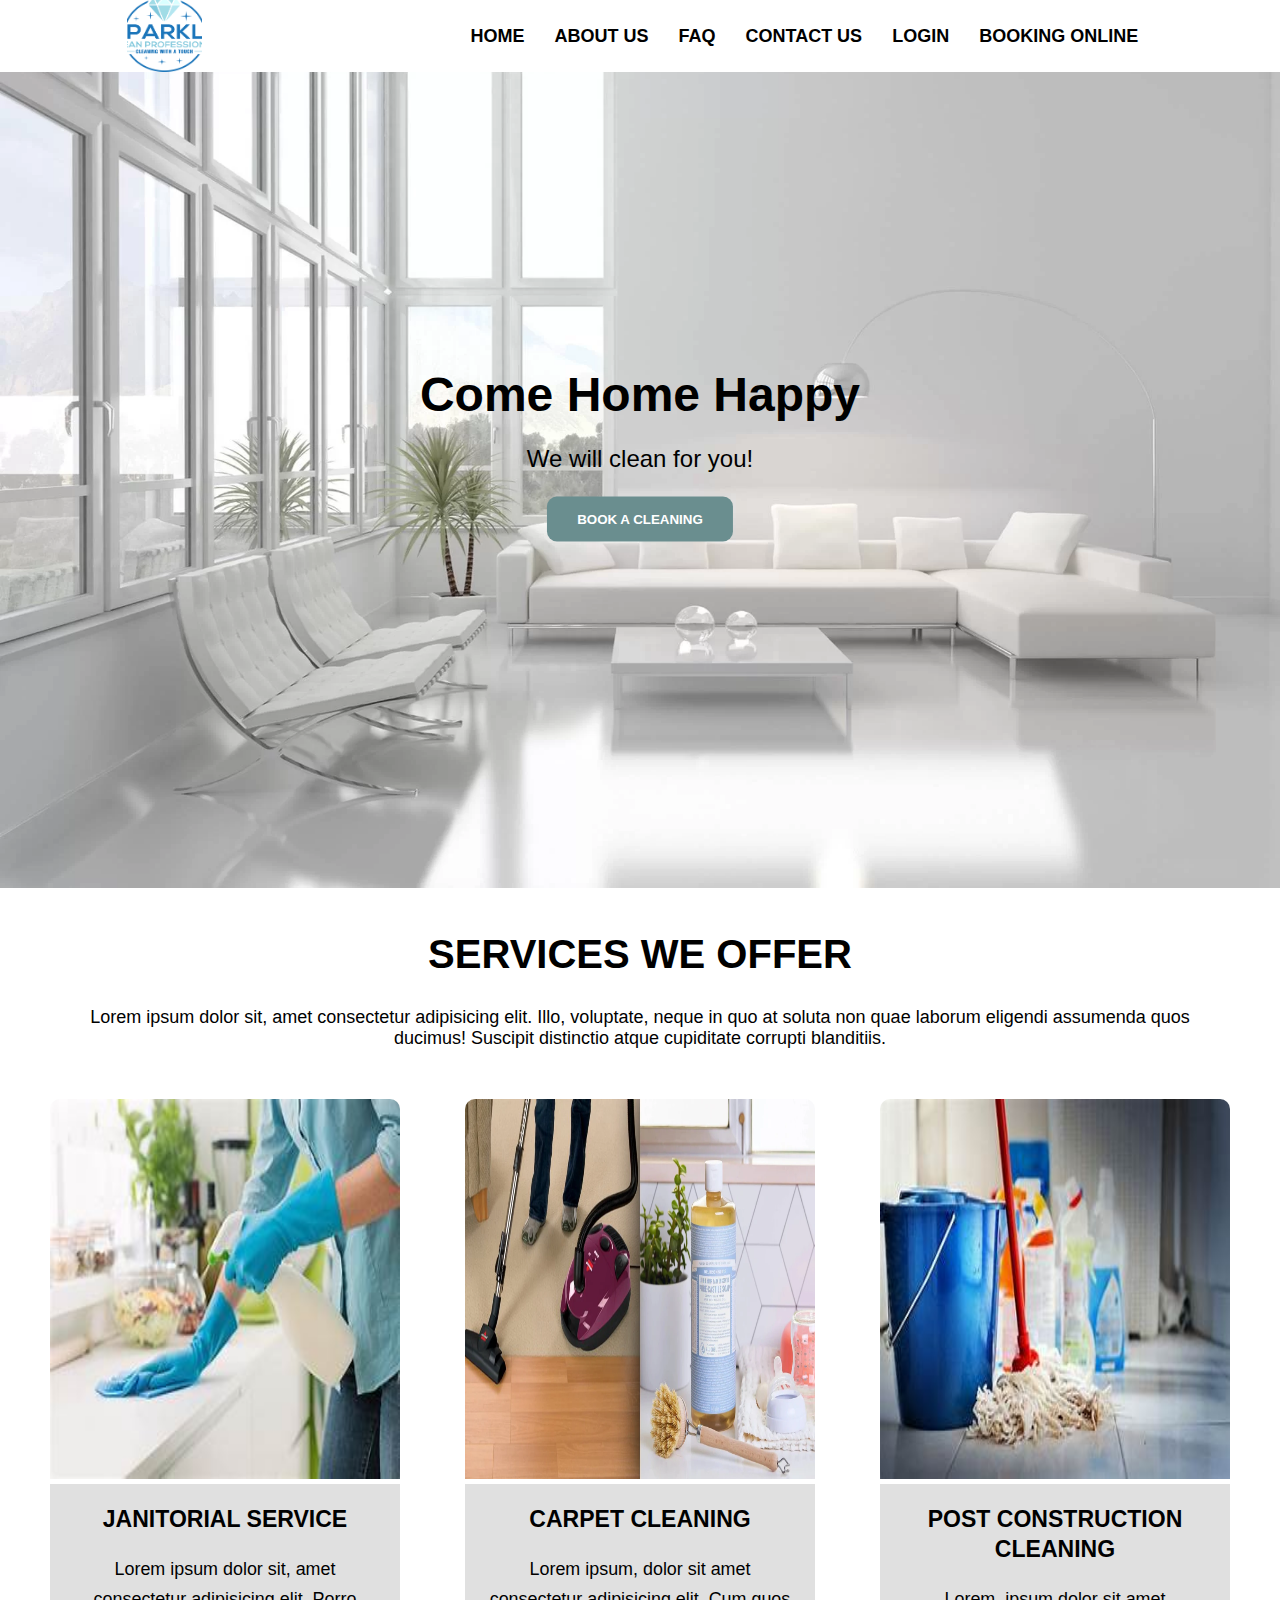
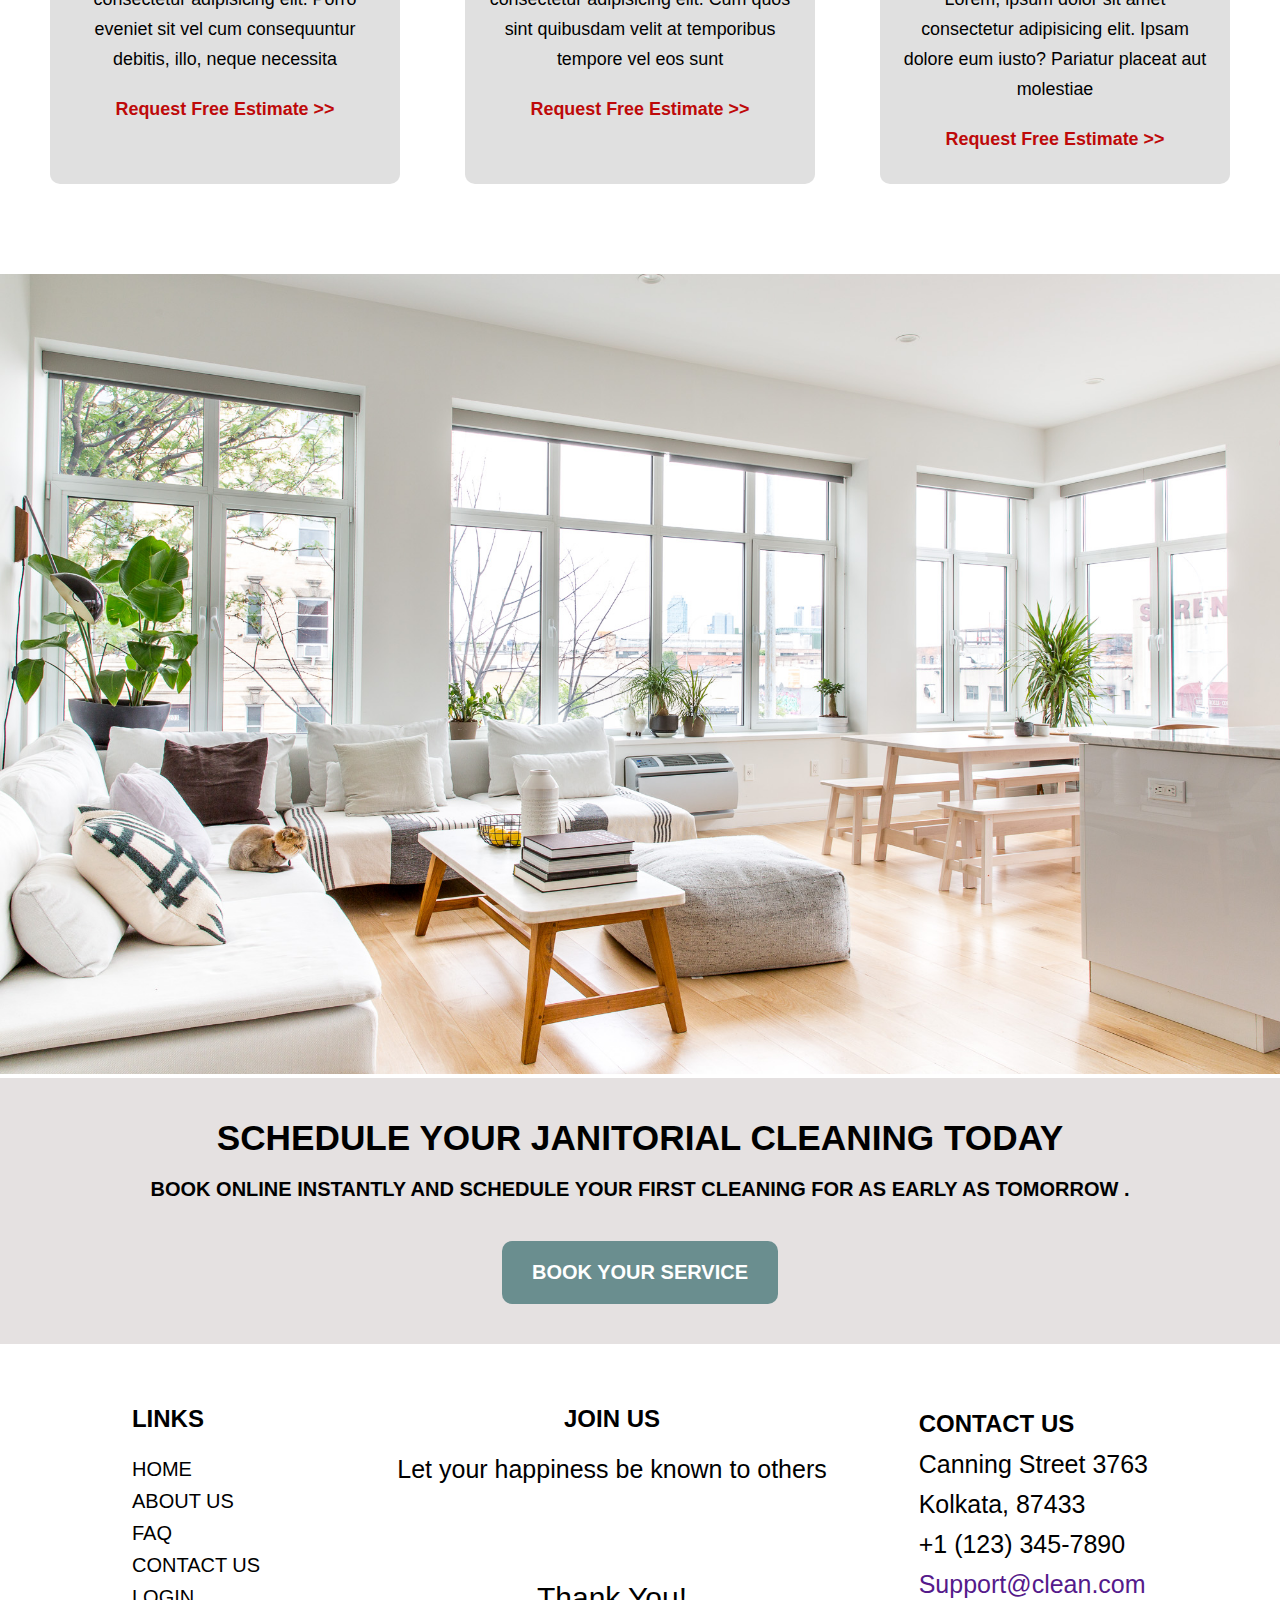
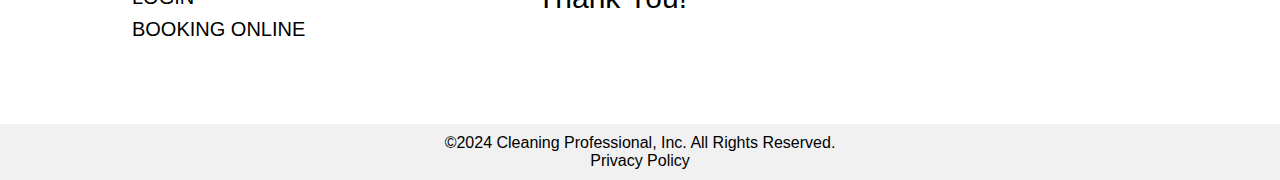
<file: index.html>
<!DOCTYPE html>
<html lang="en">
<head>
    <meta charset="UTF-8">
    <meta name="viewport" content="width=device-width, initial-scale=1.0">
    <title>Cleaning Website</title>
    <link rel="stylesheet" href="style.css">
    <link rel="stylesheet" href="https://cdnjs.cloudflare.com/ajax/libs/font-awesome/6.5.1/css/all.min.css" integrity="sha512-DTOQO9RWCH3ppGqcWaEA1BIZOC6xxalwEsw9c2QQeAIftl+Vegovlnee1c9QX4TctnWMn13TZye+giMm8e2LwA==" crossorigin="anonymous" referrerpolicy="no-referrer" />
</head>
<body>

    <header>
        <div class="logo">
            <img src="images/cleanhomeLogo.png" alt="" height="130px" width="130px">
        </div>

        <div class="nav-list">
            <ul>
                <li><a href="#">HOME</a></li>

                <li id="about-us"><a href=#>ABOUT US</a>
                <section class="about-us-list">
                    <ul>
                        <li><a href="/what'sIncluded.html">WHAT'S INCLUDED</a></li>
                        <li><a href="/wwaDifferent.html">WHY WE ARE DIFFERENT</a></li>
                        <li><a href="">JOIN THE TEAM</a></li>
                        <li><a href="">PRESS & MEDIA</a></li>
                    </ul>
                </section>
                </li>

                <li id="faq"><a href="/faq.html">FAQ</a></li>

                <li id="contact-us"><a href="/contactUs.html">CONTACT US</a></li>

                <li><a href="/login.html">LOGIN</a></li>
                <li><a href="#">BOOKING ONLINE</a></li>
            </ul>
        </div>

        <div class="menu-bar">
            <i class="fa-solid fa-bars"></i>
        </div>

    </header>


    <div class="container1">
        <img src="images/cleanHomeImg2.webp" alt="" height="888px" width="100%">

    </div>

    <div class="home-para">
        <h1 id="chh">Come Home Happy</h1>
        <p id="wwcfy">We will clean for you!</p>
        <button id="bac-btn">BOOK A CLEANING</button>
    </div>


   

    <div class="second-container">
        <div class="head-para">
        <h1 id="headswo">SERVICES WE OFFER</h1>
        <P id="secnd-para-cont">Lorem ipsum dolor sit, amet consectetur adipisicing elit. Illo, voluptate, neque in quo at soluta non quae laborum eligendi assumenda quos ducimus! Suscipit distinctio atque cupiditate corrupti blanditiis.</P>
        </div>

        <div class="images">
            <div class="box">
                <img src="images/cleaningimage1.jpeg" alt="">
               <div class="cleaningpara">
                <h1 id="cpheading">JANITORIAL SERVICE</h1>
                <P>Lorem ipsum dolor sit, amet consectetur adipisicing elit. Porro eveniet sit vel cum consequuntur debitis, illo, neque necessita</P>
                <p id="rfspara">Request Free Estimate >></p>
               </div>
            </div>

            <div class="box">
                <img src="images/cleaningimage2.webp" alt="">
                <div class="cleaningpara">
                    <h1 id="cpheading">CARPET CLEANING</h1>
                    <p>Lorem ipsum, dolor sit amet consectetur adipisicing elit. Cum quos sint quibusdam velit at temporibus tempore vel eos sunt</p>
                    <p id="rfspara">Request Free Estimate >></p>
                </div>
            </div>

            <div class="box">
                <img src="images/cleaningimage3.jpeg" alt="">
                <div class="cleaningpara">
                    <h1 id="cpheading">POST CONSTRUCTION CLEANING</h1>
                    <P>Lorem, ipsum dolor sit amet consectetur adipisicing elit. Ipsam dolore eum iusto? Pariatur placeat aut molestiae </P>
                    <p id="rfspara">Request Free Estimate >></p>
                </div>
            </div>

            
        </div>
    </div>



    <div class="third-container-img">
        <img src="images/CleanHomeImg.jpeg" alt="" height="800px" width="100%">
    </div>

    <div class="third-container">
        <h1 id="syjct">SCHEDULE YOUR JANITORIAL CLEANING TODAY</h1>
        <p id="boiasyf">BOOK ONLINE INSTANTLY AND SCHEDULE YOUR FIRST CLEANING FOR AS EARLY AS TOMORROW .</p>
        <button id="bys-btn">BOOK YOUR SERVICE</button>
    </div>



    <footer>
        <div class="first-col">
            <h2 id="head-link">LINKS</h2>
            <ul>
                <li><a href="#">HOME</a></li>
                <li id="about-us"><a href=#>ABOUT US</a>
                <li id="faq"><a href="http://127.0.0.1:5500/faq.html">FAQ</a></li>
                <li id="contact-us"><a href="#">CONTACT US</a></li>
                <li><a href="http://127.0.0.1:5500/login.html">LOGIN</a></li>
                <li><a href="#">BOOKING ONLINE</a></li>
            </ul>
        
        </div>

        <div class="sec-col">
            <h2 id="join-us">JOIN US</h2>
            <p id="lyhbkto">Let your happiness be known to others</p>
            <div class="icons">
                <i id="icon" class="fa-brands fa-facebook"></i>
                <i id="icon" class="fa-brands fa-square-instagram"></i>
                <i id="icon" class="fa-brands fa-google-plus"></i>
                <i id="icon" class="fa-brands fa-twitter"></i>
            </div>
            <p id="thank-you">Thank You!</p>
        </div>

        <div class="third-col">
            <h2 id="cont-us">CONTACT US</h2>
            <p id="cont-list">Canning Street 3763</p>
            <p id="cont-list">Kolkata, 87433</p>
            <p id="cont-list">+1 (123) 345-7890</p>
            <p id="cont-list"><a href="">Support@clean.com</a></p>
        </div>
        
    </footer>

    <div class="footer-privacy">
        <p>©2024 Cleaning Professional, Inc. All Rights Reserved.</p>
        <p>Privacy Policy</p>
     </div>
    

    <script src="script.js"></script>
</body>
</html>
</file>
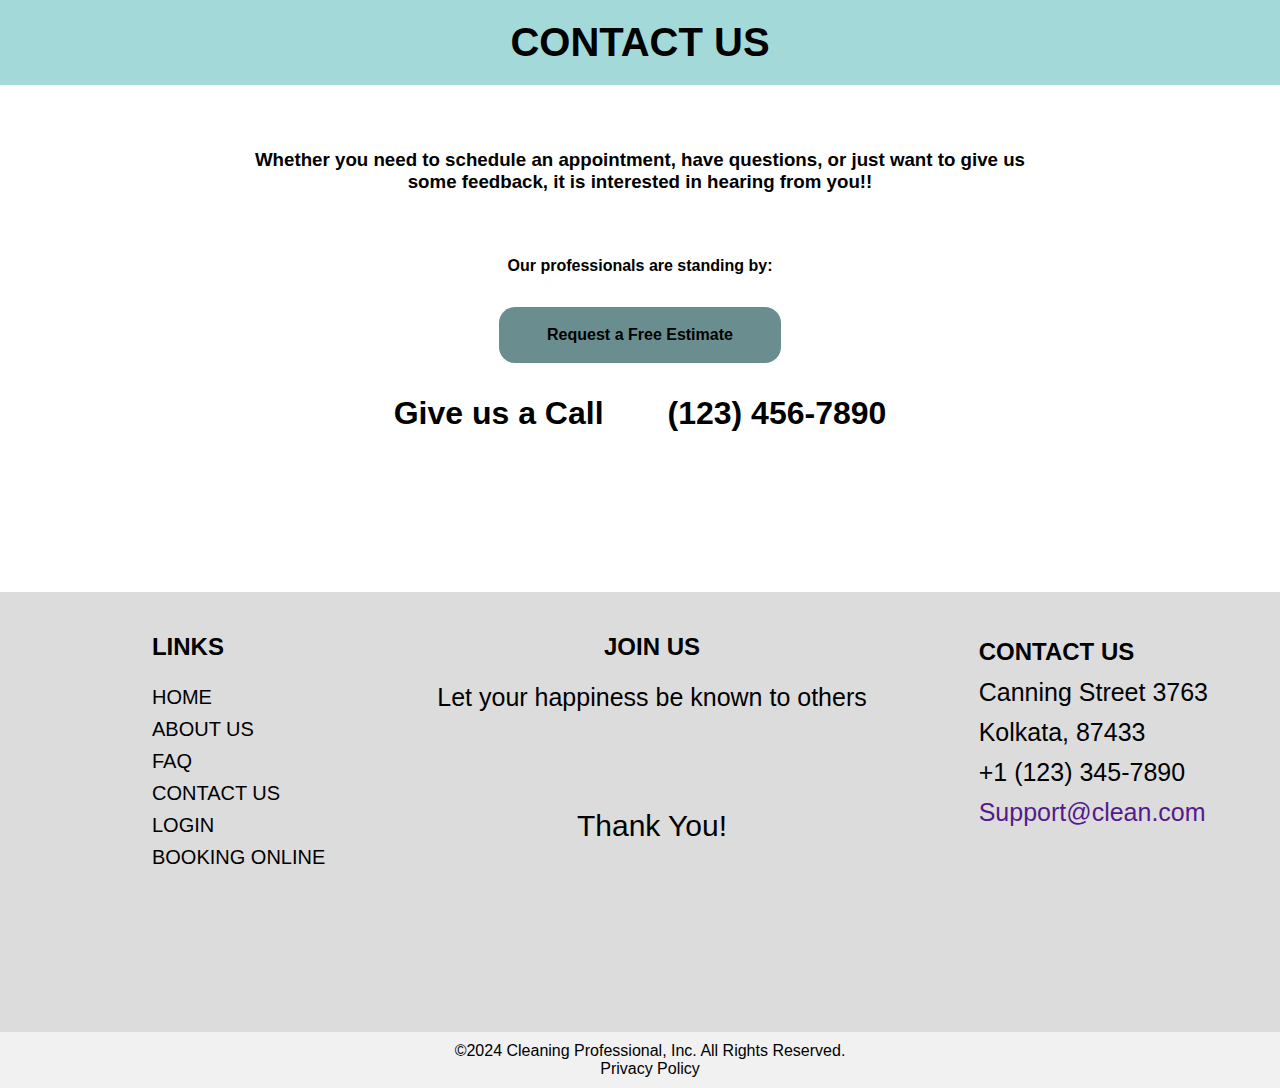
<file: contactUs.html>
<!DOCTYPE html>
<html lang="en">
<head>
    <meta charset="UTF-8">
    <meta name="viewport" content="width=device-width, initial-scale=1.0">
    <title>CONTACT US</title>
    <link rel="stylesheet" href="contactUs.css">
    <link rel="stylesheet" href="https://cdnjs.cloudflare.com/ajax/libs/font-awesome/6.5.1/css/all.min.css" integrity="sha512-DTOQO9RWCH3ppGqcWaEA1BIZOC6xxalwEsw9c2QQeAIftl+Vegovlnee1c9QX4TctnWMn13TZye+giMm8e2LwA==" crossorigin="anonymous" referrerpolicy="no-referrer" />
</head>
<body>
   <div class="head-para">
    <h1>CONTACT US</h1>
    <strong><h3>Whether you need to schedule an appointment, have questions, or just want to give us some feedback, it is interested in hearing from you!!</h3></strong>
    <i id="calendar" class="fa-regular fa-calendar-check"></i>
    <strong><p>Our professionals are standing by:</p></strong>
    <button id="rafe-btn">Request a Free Estimate</button>
    <div class="call">
        <p>Give us a Call</p>
        <i id="phone" class="fa-solid fa-phone"></i>
        <p>(123) 456-7890</p>
    </div>
   </div>



   <footer>
    <div class="first-col">
        <h2 id="head-link">LINKS</h2>
        <ul>
            <li><a href="#">HOME</a></li>
            <li id="about-us"><a href=#>ABOUT US</a>
            <li id="faq"><a href="http://127.0.0.1:5500/faq.html">FAQ</a></li>
            <li id="contact-us"><a href="#">CONTACT US</a></li>
            <li><a href="http://127.0.0.1:5500/login.html">LOGIN</a></li>
            <li><a href="#">BOOKING ONLINE</a></li>
        </ul>
    
    </div>

    <div class="sec-col">
        <h2 id="join-us">JOIN US</h2>
        <p id="lyhbkto">Let your happiness be known to others</p>
        <div class="icons">
            <i id="icon" class="fa-brands fa-facebook"></i>
            <i id="icon" class="fa-brands fa-square-instagram"></i>
            <i id="icon" class="fa-brands fa-google-plus"></i>
            <i id="icon" class="fa-brands fa-twitter"></i>
        </div>
        <p id="thank-you">Thank You!</p>
    </div>

    <div class="third-col">
        <h2 id="cont-us">CONTACT US</h2>
        <p id="cont-list">Canning Street 3763</p>
        <p id="cont-list">Kolkata, 87433</p>
        <p id="cont-list">+1 (123) 345-7890</p>
        <p id="cont-list"><a href="">Support@clean.com</a></p>
    </div>
    
</footer>

<div class="footer-privacy">
    <p>©2024 Cleaning Professional, Inc. All Rights Reserved.</p>
    <p>Privacy Policy</p>
 </div>


</body>
</html>
</file>
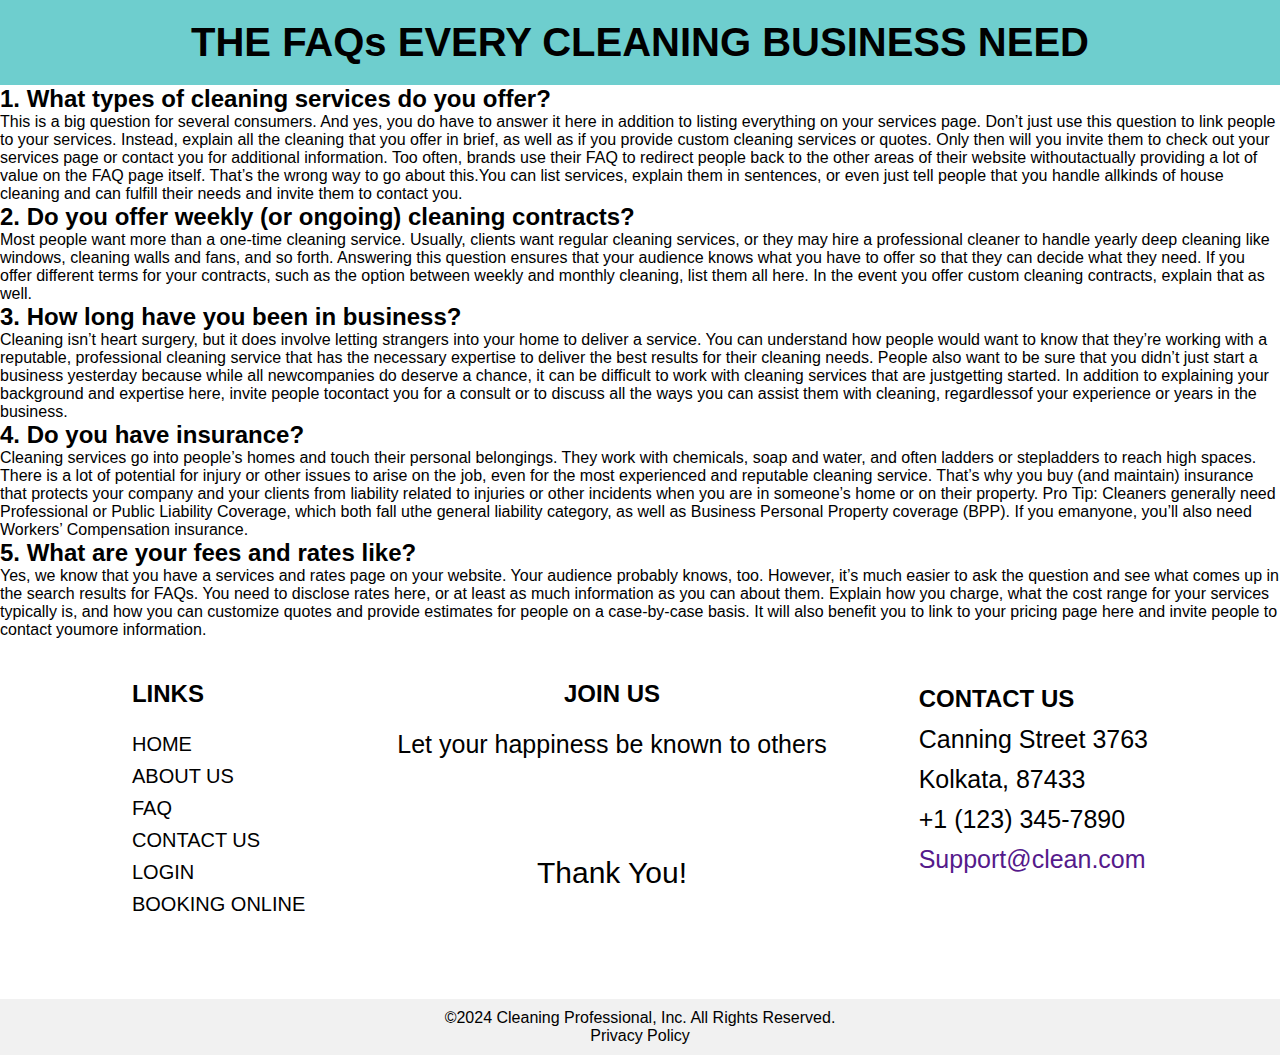
<file: faq.html>
<!DOCTYPE html>
<html lang="en">
<head>
    <meta charset="UTF-8">
    <meta name="viewport" content="width=device-width, initial-scale=1.0">
    <title>FAQ</title>
    <link rel="stylesheet" href="faq.css">
    <link rel="stylesheet" href="https://cdnjs.cloudflare.com/ajax/libs/font-awesome/6.5.1/css/all.min.css" integrity="sha512-DTOQO9RWCH3ppGqcWaEA1BIZOC6xxalwEsw9c2QQeAIftl+Vegovlnee1c9QX4TctnWMn13TZye+giMm8e2LwA==" crossorigin="anonymous" referrerpolicy="no-referrer" />
</head>
<body>
    <h1 id="heading">THE FAQs EVERY CLEANING BUSINESS NEED</h1>
    <div class="head-para">
        <ul>
            <li id="list">
                <strong><h2>1. What types of cleaning services do you offer?</h2></strong>
                <p id="para">This is a big question for several consumers. And yes, you do have to answer it here in addition to listing everything on your services page. Don’t just use this question to link people to your services. Instead, explain all the cleaning that you offer in brief, as well as if you provide custom cleaning services or quotes. Only then will you invite them to check out your services page or contact you for additional information. 
                    Too often, brands use their FAQ to redirect people back to the other areas of their website withoutactually providing a lot of value on the FAQ page itself. That’s the wrong way to go about this.You can list services, explain them in sentences, or even just tell people that you handle allkinds of house cleaning and can fulfill their needs and invite them to contact you. </p>
            </li>
            <li id="list">
                <strong><h2>2. Do you offer weekly (or ongoing) cleaning contracts?</h2></strong>
                <p id="para">Most people want more than a one-time cleaning service. Usually, clients want regular cleaning services, or they may hire a professional cleaner to handle yearly deep cleaning like windows, cleaning walls and fans, and so forth. Answering this question ensures that your audience knows what you have to offer so that they can decide what they need. If you offer different terms for your contracts, such as the option between weekly and monthly cleaning, list them all here. In the event you offer custom cleaning contracts, explain that as well.</p>
            </li>
            <li id="list">
                <strong><h2>3. How long have you been in business?</h2></strong>
                <p id="para">Cleaning isn’t heart surgery, but it does involve letting strangers into your home to deliver a service. You can understand how people would want to know that they’re working with a reputable, professional cleaning service that has the necessary expertise to deliver the best results for their cleaning needs. People also want to be sure that you didn’t just start a business yesterday because while all newcompanies do deserve a chance, it can be difficult to work with cleaning services that are justgetting started. In addition to explaining your background and expertise here, invite people tocontact you for a consult or to discuss all the ways you can assist them with cleaning, regardlessof your experience or years in the business.</p>
            </li>
            <li id="list">
                <strong><h2>4. Do you have insurance?</h2></strong>
                <p id="para">Cleaning services go into people’s homes and touch their personal belongings. They work with chemicals, soap and water, and often ladders or stepladders to reach high spaces. There is a lot of potential for injury or other issues to arise on the job, even for the most experienced and reputable cleaning service. That’s why you buy (and maintain) insurance that protects your company and your clients from liability related to injuries or other incidents when you are in someone’s home or on their property. Pro Tip: Cleaners generally need Professional or Public Liability Coverage, which both fall uthe general liability category, as well as Business Personal Property coverage (BPP). If you emanyone, you’ll also need Workers’ Compensation insurance.</p>
            </li>
            <li id="list">
                <strong><h2>5. What are your fees and rates like?</h2></strong>
                <p id="para">Yes, we know that you have a services and rates page on your website. Your audience probably knows, too. However, it’s much easier to ask the question and see what comes up in the search results for FAQs. You need to disclose rates here, or at least as much information as you can about them. Explain how you charge, what the cost range for your services typically is, and how you can customize quotes and provide estimates for people on a case-by-case basis. It will also benefit you to link to your pricing page here and invite people to contact youmore information.</p>
            </li>
        </ul>
    </div>







    <footer>
        <div class="first-col">
            <h2 id="head-link">LINKS</h2>
            <ul>
                <li><a href="#">HOME</a></li>
                <li id="about-us"><a href=#>ABOUT US</a>
                <li id="faq"><a href="http://127.0.0.1:5500/faq.html">FAQ</a></li>
                <li id="contact-us"><a href="#">CONTACT US</a></li>
                <li><a href="http://127.0.0.1:5500/login.html">LOGIN</a></li>
                <li><a href="#">BOOKING ONLINE</a></li>
            </ul>
        
        </div>

        <div class="sec-col">
            <h2 id="join-us">JOIN US</h2>
            <p id="lyhbkto">Let your happiness be known to others</p>
            <div class="icons">
                <i id="icon" class="fa-brands fa-facebook"></i>
                <i id="icon" class="fa-brands fa-square-instagram"></i>
                <i id="icon" class="fa-brands fa-google-plus"></i>
                <i id="icon" class="fa-brands fa-twitter"></i>
            </div>
            <p id="thank-you">Thank You!</p>
        </div>

        <div class="third-col">
            <h2 id="cont-us">CONTACT US</h2>
            <p id="cont-list">Canning Street 3763</p>
            <p id="cont-list">Kolkata, 87433</p>
            <p id="cont-list">+1 (123) 345-7890</p>
            <p id="cont-list"><a href="">Support@clean.com</a></p>
        </div>
        
    </footer>

    <div class="footer-privacy">
        <p>©2024 Cleaning Professional, Inc. All Rights Reserved.</p>
        <p>Privacy Policy</p>
     </div>
    
</body>
</html>
</file>
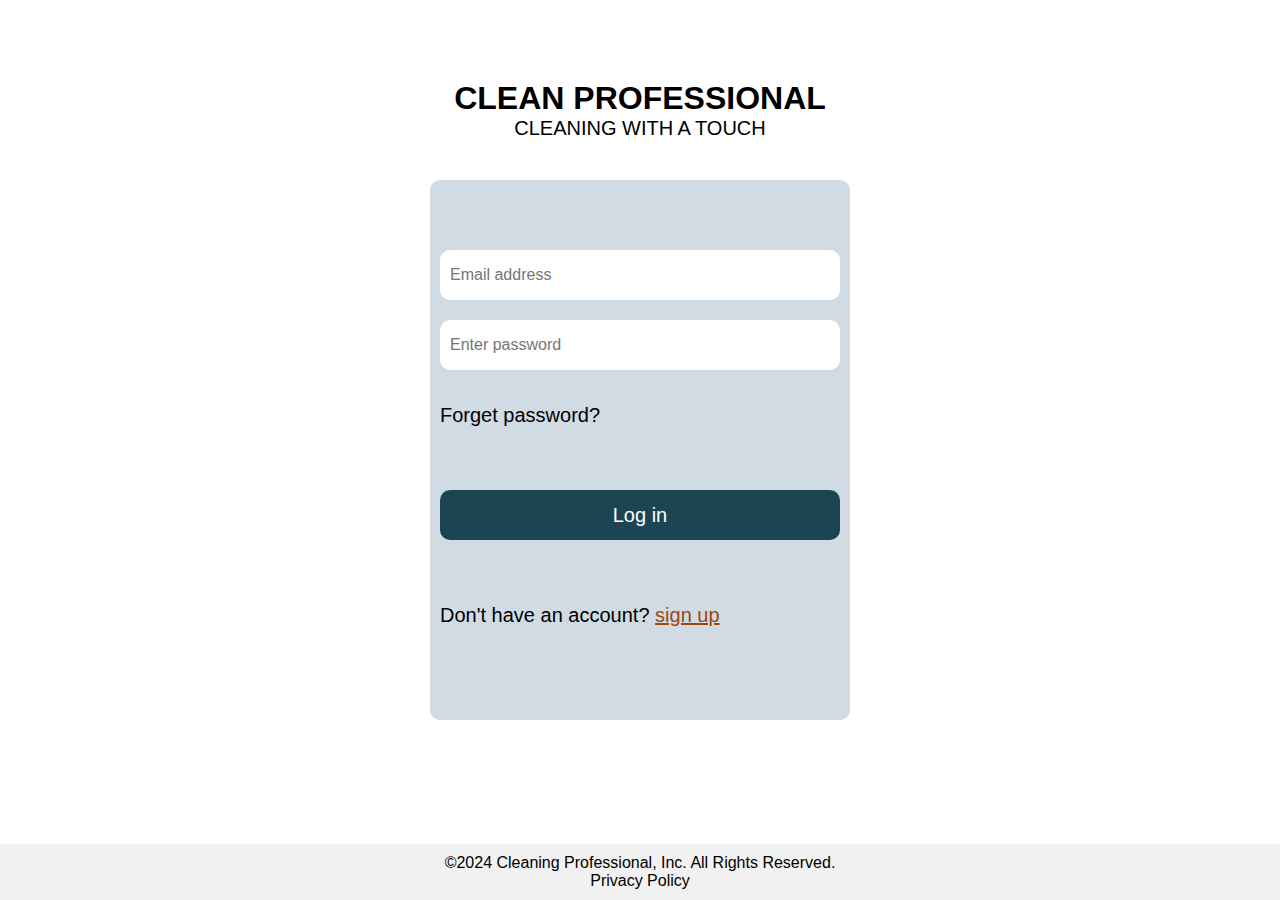
<file: login.html>
<!DOCTYPE html>
<html lang="en">
<head>
    <meta charset="UTF-8">
    <meta name="viewport" content="width=device-width, initial-scale=1.0">
    <title>Log In</title>
    <link rel="stylesheet" href="login.css">
</head>
<body>
   <div class="heading">
    <h1>CLEAN PROFESSIONAL</h1>
    <p id="cwat">CLEANING WITH A TOUCH</p>
   </div>
   <div class="container">
    <input id="email" type="text" placeholder="Email address">
    <input id="pswrd" type="password" placeholder="Enter password">
    <p id="frgt-pswrd">Forget password?</p>
    <button id="login">Log in</button>
    <p id="para">Don't have an account? <a id="singup-color" href="/signup.html">sign up</a></p>
   </div>

   <div class="footer">
    <p>©2024 Cleaning Professional, Inc. All Rights Reserved.</p>
    <p>Privacy Policy</p>
   </div>
</body>
</html>
</file>
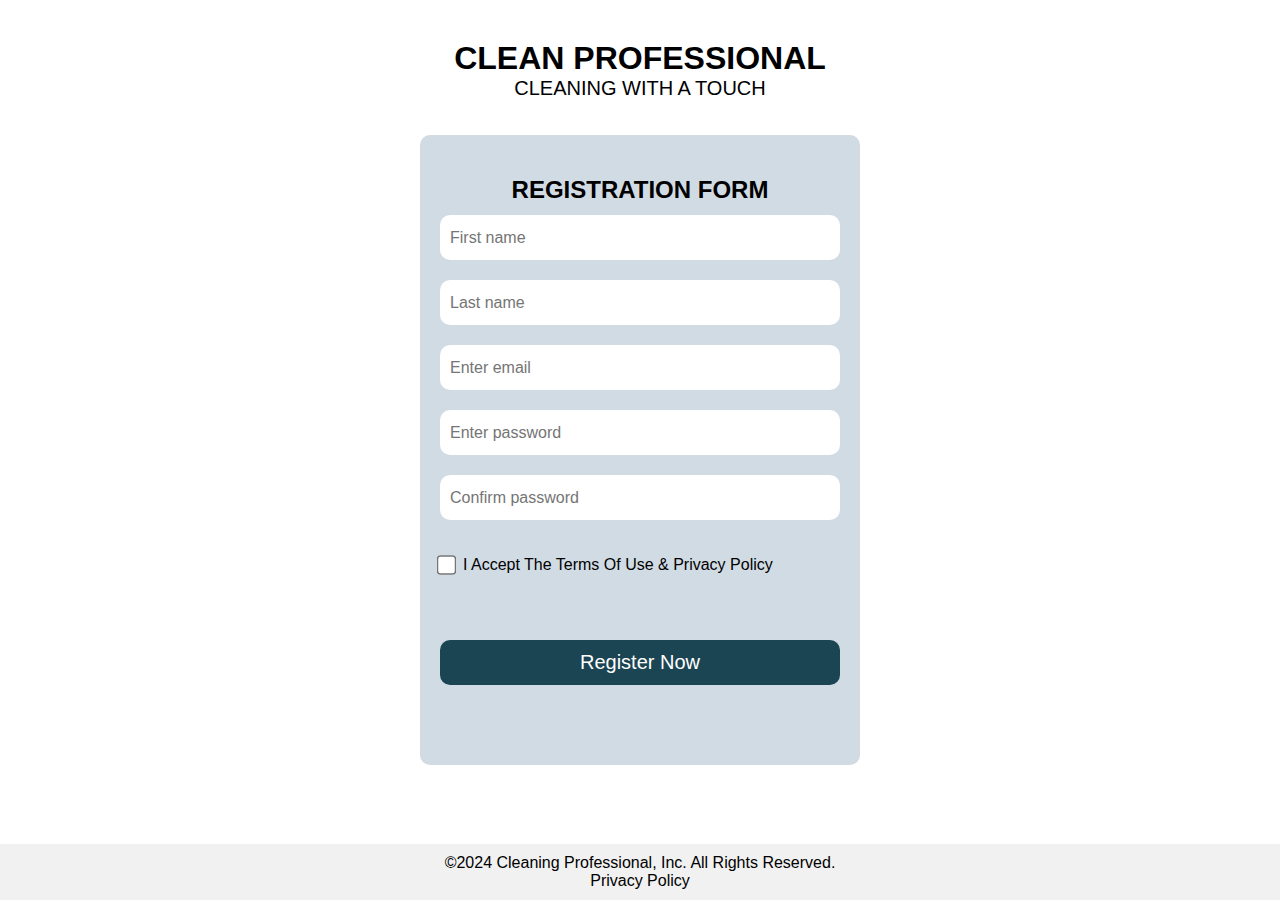
<file: signup.html>
<!DOCTYPE html>
<html lang="en">
<head>
    <meta charset="UTF-8">
    <meta name="viewport" content="width=device-width, initial-scale=1.0">
    <title>Sign Up</title>
    <link rel="stylesheet" href="signup.css">
</head>
<body>
    <div class="heading">
        <h1>CLEAN PROFESSIONAL</h1>
        <p id="cwat">CLEANING WITH A TOUCH</p>
    </div>

    <div class="container">
        <h2>REGISTRATION FORM</h2>
        <input id="first" type="text" placeholder="First name">
        <input id="last" type="text" placeholder="Last name">
        <input id="email" type="text" placeholder="Enter email">
        <input id="pswrd" type="password" placeholder="Enter password">
        <input id="cpswrd" type="password" placeholder="Confirm password">
        <div class="checkbox">
            <input id="check" type="checkbox">
            <p>I Accept The Terms Of Use & Privacy Policy</p>
        </div>
        <button id="register">Register Now</button>
    </div>

    <div class="footer">
        <p>©2024 Cleaning Professional, Inc. All Rights Reserved.</p>
        <p>Privacy Policy</p>
       </div>
</body>
</html>
</file>
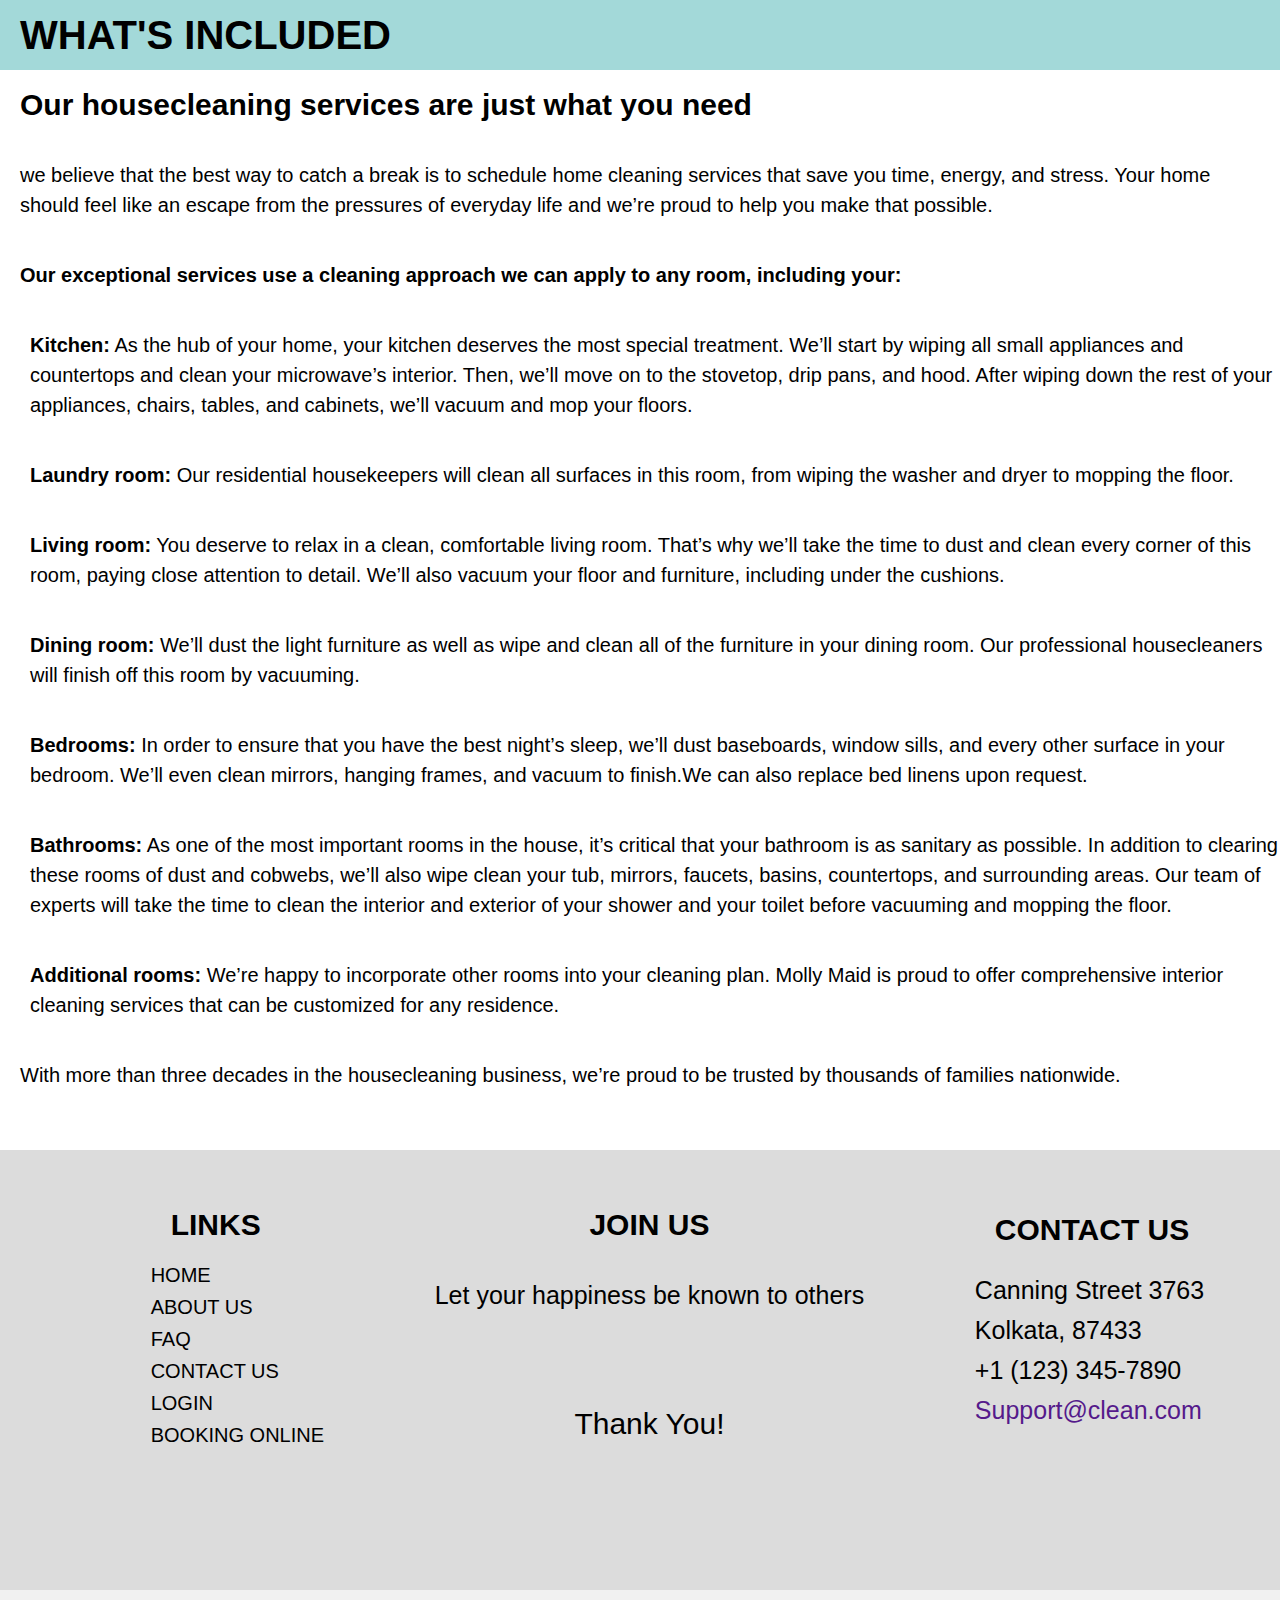
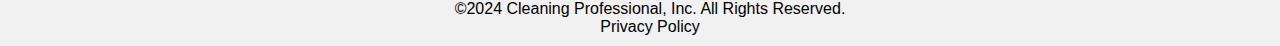
<file: what'sIncluded.html>
<!DOCTYPE html>
<html lang="en">
<head>
    <meta charset="UTF-8">
    <meta name="viewport" content="width=device-width, initial-scale=1.0">
    <title>WHAT'S INCLUDED</title>
    <link rel="stylesheet" href="what'sIncluded.css">
    <link rel="stylesheet" href="https://cdnjs.cloudflare.com/ajax/libs/font-awesome/6.5.1/css/all.min.css" integrity="sha512-DTOQO9RWCH3ppGqcWaEA1BIZOC6xxalwEsw9c2QQeAIftl+Vegovlnee1c9QX4TctnWMn13TZye+giMm8e2LwA==" crossorigin="anonymous" referrerpolicy="no-referrer" />
</head>
<body>
    <div class="head-para">
        <h1>WHAT'S INCLUDED</h1>
        <h2>Our housecleaning services are just what you need</h2>
        <p id="para">we believe that the best way to catch a break is to schedule home cleaning services that save you time, energy, and stress. Your home should feel like an escape from the pressures of everyday life and we’re proud to help you make that possible.</p>
        <p id="para"><strong>Our exceptional services use a cleaning approach we can apply to any room, including your:</strong></p>
        <ul>
            <li id="list">
                <strong>Kitchen:</strong>
                 As the hub of your home, your kitchen deserves the most special treatment. We’ll start by wiping all small appliances and countertops and clean your microwave’s interior. Then, we’ll move on to the stovetop, drip pans, and hood. After wiping down the rest of your appliances, chairs, tables, and cabinets, we’ll vacuum and mop your floors. 
            </li>
            <li id="list">
                <strong>Laundry room:</strong>
                 Our residential housekeepers will clean all surfaces in this room, from wiping the washer and dryer to mopping the floor. 
            </li>
            <li id="list">
                <strong>Living room:</strong>
                 You deserve to relax in a clean, comfortable living room. That’s why we’ll take the time to dust and clean every corner of this room, paying close attention to detail. We’ll also vacuum your floor and furniture, including under the cushions. 
            </li>
            <li id="list">
                <strong>Dining room:</strong>
                 We’ll dust the light furniture as well as wipe and clean all of the furniture in your dining room. Our professional housecleaners will finish off this room by vacuuming. 
            </li>
            <li id="list">
                <strong>Bedrooms:</strong>
                 In order to ensure that you have the best night’s sleep, we’ll dust baseboards, window sills, and every other surface in your bedroom. We’ll even clean mirrors, hanging frames, and vacuum to finish.We can also replace bed linens upon request. 
            </li>
            <li id="list">
                <strong>Bathrooms:</strong>
                  As one of the most important rooms in the house, it’s critical that your bathroom is as sanitary as possible. In addition to clearing these rooms of dust and cobwebs, we’ll also wipe clean your tub, mirrors, faucets, basins, countertops, and surrounding areas. Our team of experts will take the time to clean the interior and exterior of your shower and your toilet before vacuuming and mopping the floor. 
            </li>
            <li id="list">
                <strong>Additional rooms:</strong>
                 We’re happy to incorporate other rooms into your cleaning plan. Molly Maid is proud to offer comprehensive interior cleaning services that can be customized for any residence. 
            </li>
        </ul>
        <p id="para">With more than three decades in the housecleaning business, we’re proud to be trusted by thousands of families nationwide.</p>
    </div>

    <footer>
        <div class="first-col">
            <h2 id="head-link">LINKS</h2>
            <ul>
                <li><a href="#">HOME</a></li>
                <li id="about-us"><a href=#>ABOUT US</a>
                <li id="faq"><a href="http://127.0.0.1:5500/faq.html">FAQ</a></li>
                <li id="contact-us"><a href="#">CONTACT US</a></li>
                <li><a href="http://127.0.0.1:5500/login.html">LOGIN</a></li>
                <li><a href="#">BOOKING ONLINE</a></li>
            </ul>
        
        </div>

        <div class="sec-col">
            <h2 id="join-us">JOIN US</h2>
            <p id="lyhbkto">Let your happiness be known to others</p>
            <div class="icons">
                <i id="icon" class="fa-brands fa-facebook"></i>
                <i id="icon" class="fa-brands fa-square-instagram"></i>
                <i id="icon" class="fa-brands fa-google-plus"></i>
                <i id="icon" class="fa-brands fa-twitter"></i>
            </div>
            <p id="thank-you">Thank You!</p>
        </div>

        <div class="third-col">
            <h2 id="cont-us">CONTACT US</h2>
            <p id="cont-list">Canning Street 3763</p>
            <p id="cont-list">Kolkata, 87433</p>
            <p id="cont-list">+1 (123) 345-7890</p>
            <p id="cont-list"><a href="">Support@clean.com</a></p>
        </div>
        
    </footer>

    <div class="footer-privacy">
        <p>©2024 Cleaning Professional, Inc. All Rights Reserved.</p>
        <p>Privacy Policy</p>
     </div>
</body>
</html>
</file>
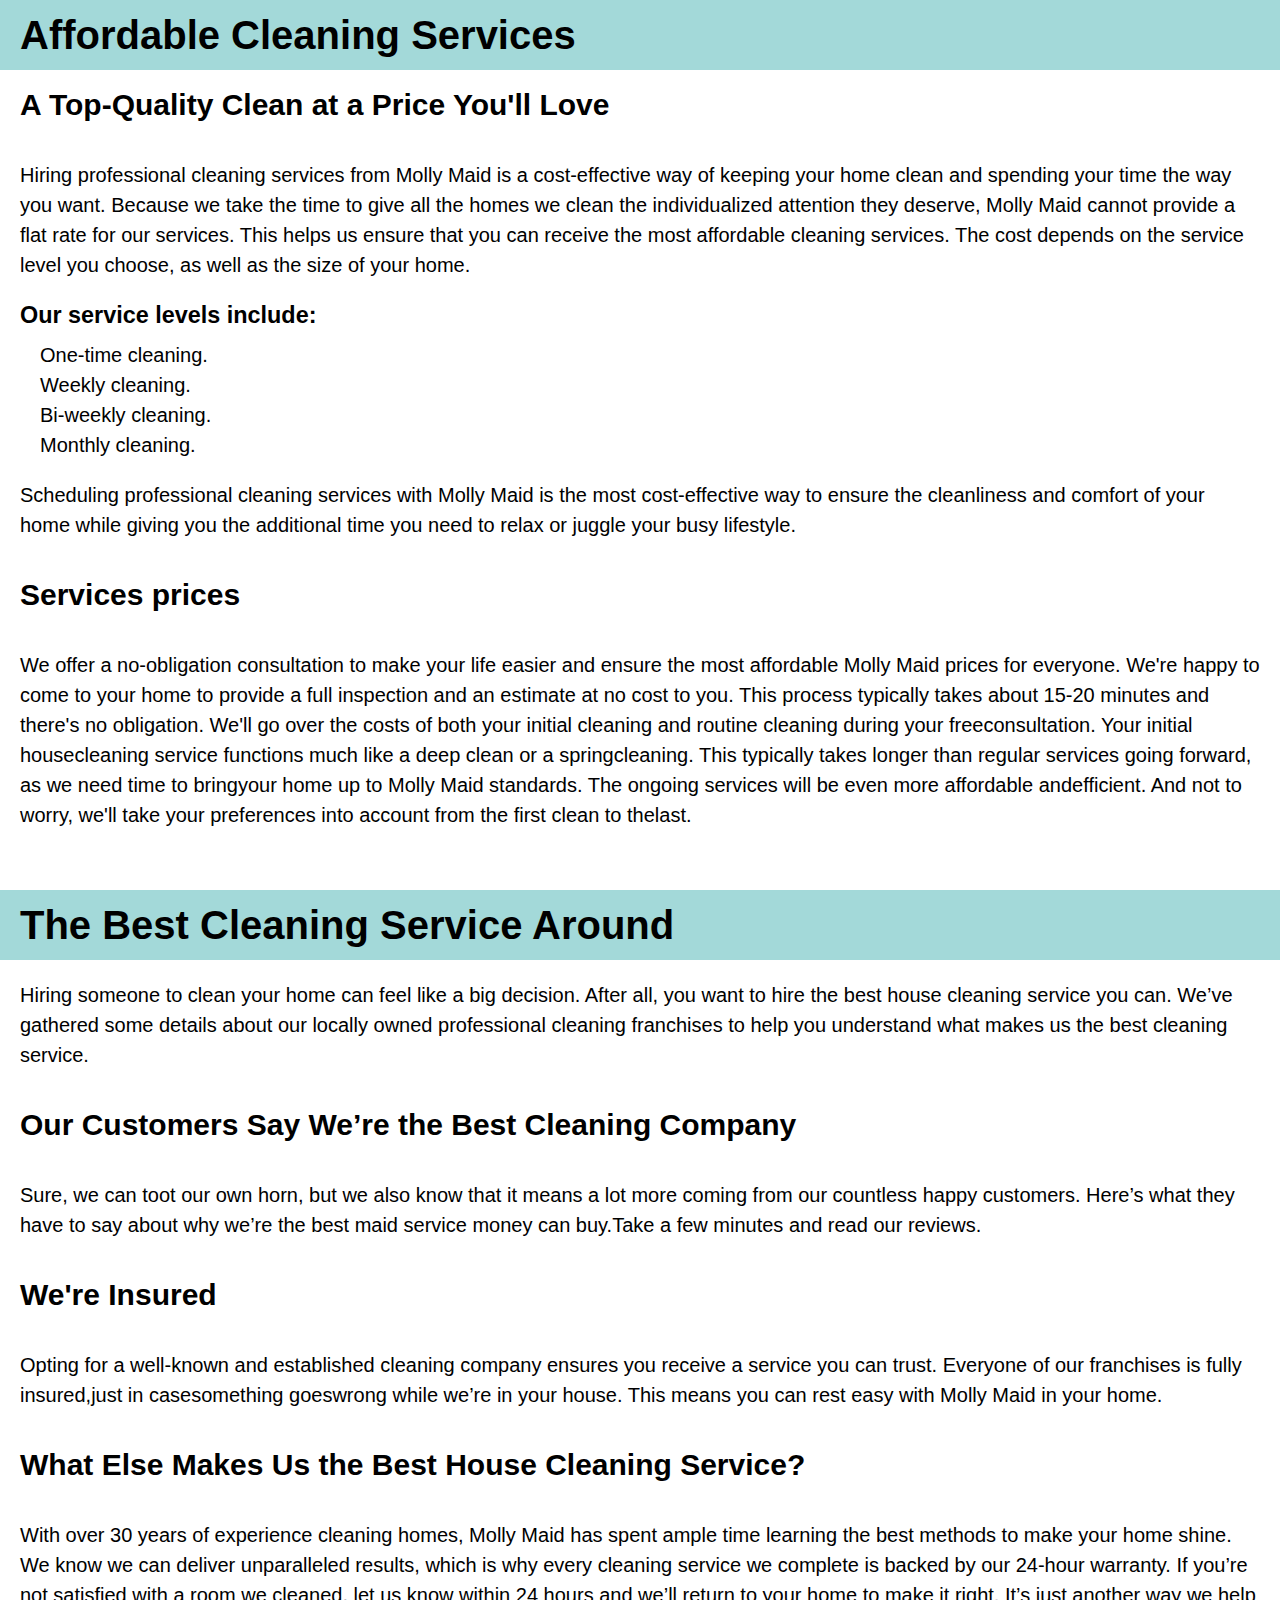
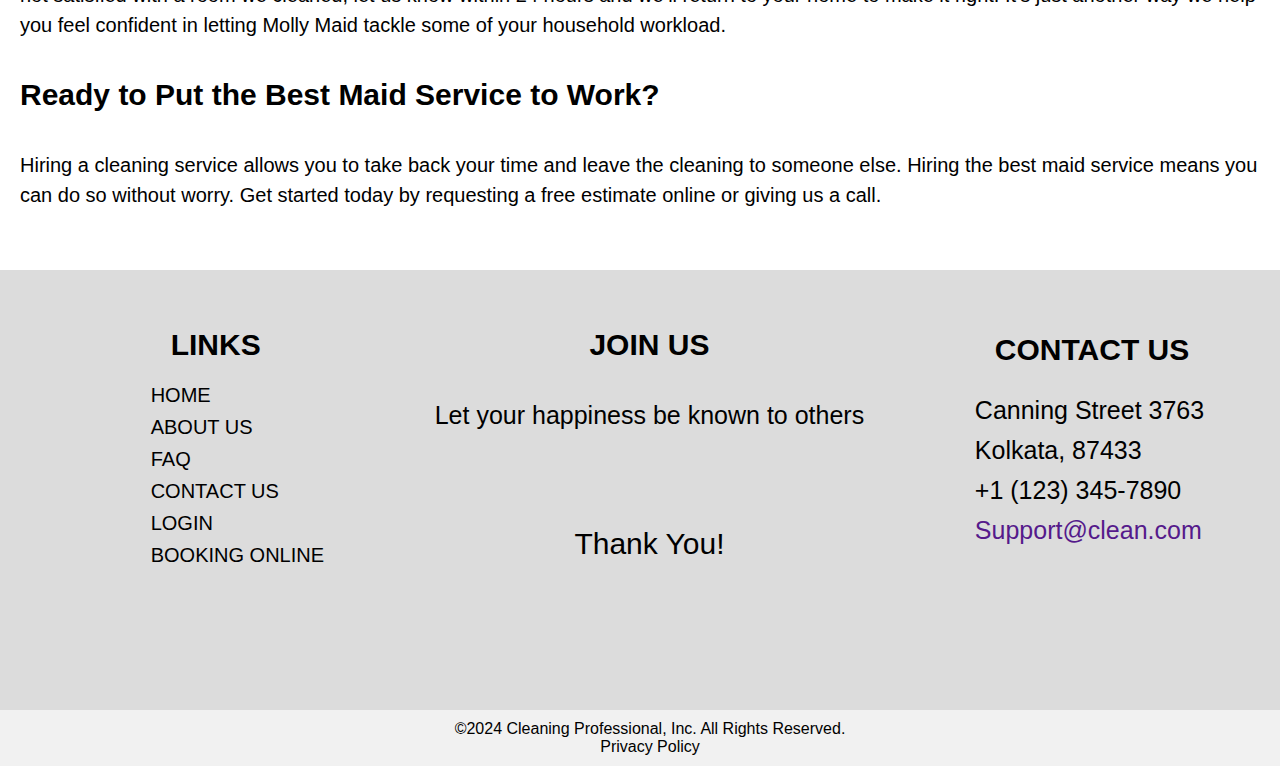
<file: wwaDifferent.html>
<!DOCTYPE html>
<html lang="en">
<head>
    <meta charset="UTF-8">
    <meta name="viewport" content="width=device-width, initial-scale=1.0">
    <title>WHY WE ARE DIFFERENT</title>
    <link rel="stylesheet" href="wwaDifferent.css">
    <link rel="stylesheet" href="https://cdnjs.cloudflare.com/ajax/libs/font-awesome/6.5.1/css/all.min.css" integrity="sha512-DTOQO9RWCH3ppGqcWaEA1BIZOC6xxalwEsw9c2QQeAIftl+Vegovlnee1c9QX4TctnWMn13TZye+giMm8e2LwA==" crossorigin="anonymous" referrerpolicy="no-referrer" />
</head>
<body>
    <div class="first-head-para">
    <h1>Affordable Cleaning Services</h1>
    <h2>A Top-Quality Clean at a Price You'll Love</h2>
    <p id="para">Hiring professional cleaning services from Molly Maid is a cost-effective way of keeping your home clean and spending your time the way you want. Because we take the time to give all the homes we clean the individualized attention they deserve, Molly Maid cannot provide a flat rate for our services. This helps us ensure that you can receive the most affordable cleaning services. The cost depends on the service level you choose, as well as the size of your home.</p>
    <ul>
        <strong><h3>Our service levels include:</h3></strong>
        <li id="list">One-time cleaning.</li>
        <li id="list">Weekly cleaning.</li>
        <li id="list">Bi-weekly cleaning.</li>
        <li id="list">Monthly cleaning.</li>
        <p id="para">Scheduling professional cleaning services with Molly Maid is the most cost-effective way to ensure the cleanliness and comfort of your home while giving you the additional time you need to relax or juggle your busy lifestyle.</p>
        <h2>Services prices</h2>
        <p id="para">We offer a no-obligation consultation to make your life easier and ensure the most affordable Molly Maid prices for everyone. We're happy to come to your home to provide a full inspection and an estimate at no cost to you. This process typically takes about 15-20 minutes and there's no obligation.
        We'll go over the costs of both your initial cleaning and routine cleaning during your freeconsultation. Your initial housecleaning service functions much like a deep clean or a springcleaning. This typically takes longer than regular services going forward, as we need time to bringyour home up to Molly Maid standards. The ongoing services will be even more affordable andefficient. And not to worry, we'll take your preferences into account from the first clean to thelast.
        </p>
    </ul>
    </div>

    <div class="second-head-para">
        <h1>The Best Cleaning Service Around</h1>
        <p id="para">Hiring someone to clean your home can feel like a big decision. After all, you want to hire the best house cleaning service you can. We’ve gathered some details about our locally owned professional cleaning franchises to help you understand what makes us the best cleaning service.</p>
        <h2>Our Customers Say We’re the Best Cleaning Company</h2>
        <p id="para">Sure, we can toot our own horn, but we also know that it means a lot more coming from our countless happy customers. Here’s what they have to say about why we’re the best maid service money can buy.Take a few minutes and read our reviews.</p>
        <h2>We're Insured</h2>
        <p id="para">Opting for a well-known and established cleaning company ensures you receive a service you can trust. Everyone of our franchises is fully insured,just in casesomething goeswrong while we’re in your house. This means you can rest easy with Molly Maid in your home.</p>
        <h2>What Else Makes Us the Best House Cleaning Service?</h2>
        <p id="para">With over 30 years of experience cleaning homes, Molly Maid has spent ample time learning the best methods to make your home shine. We know we can deliver unparalleled results, which is why every cleaning service we complete is backed by our 24-hour warranty. If you’re not satisfied with a room we cleaned, let us know within 24 hours and we’ll return to your home to make it right. It’s just another way we help you feel confident in letting Molly Maid tackle some of your household workload.</p>
        <h2>Ready to Put the Best Maid Service to Work?</h2>
        <p id="para">Hiring a cleaning service allows you to take back your time and leave the cleaning to someone else. Hiring the best maid service means you can do so without worry. Get started today by requesting a free estimate online or giving us a call.</p>
    </div>




    
    <footer>
        <div class="first-col">
            <h2 id="head-link">LINKS</h2>
            <ul>
                <li><a href="#">HOME</a></li>
                <li id="about-us"><a href=#>ABOUT US</a>
                <li id="faq"><a href="http://127.0.0.1:5500/faq.html">FAQ</a></li>
                <li id="contact-us"><a href="#">CONTACT US</a></li>
                <li><a href="http://127.0.0.1:5500/login.html">LOGIN</a></li>
                <li><a href="#">BOOKING ONLINE</a></li>
            </ul>
        
        </div>

        <div class="sec-col">
            <h2 id="join-us">JOIN US</h2>
            <p id="lyhbkto">Let your happiness be known to others</p>
            <div class="icons">
                <i id="icon" class="fa-brands fa-facebook"></i>
                <i id="icon" class="fa-brands fa-square-instagram"></i>
                <i id="icon" class="fa-brands fa-google-plus"></i>
                <i id="icon" class="fa-brands fa-twitter"></i>
            </div>
            <p id="thank-you">Thank You!</p>
        </div>

        <div class="third-col">
            <h2 id="cont-us">CONTACT US</h2>
            <p id="cont-list">Canning Street 3763</p>
            <p id="cont-list">Kolkata, 87433</p>
            <p id="cont-list">+1 (123) 345-7890</p>
            <p id="cont-list"><a href="">Support@clean.com</a></p>
        </div>
        
    </footer>

    <div class="footer-privacy">
        <p>©2024 Cleaning Professional, Inc. All Rights Reserved.</p>
        <p>Privacy Policy</p>
     </div>

</body>
</html>
</file>
<file: style.css>
*{
    margin: 0;
    padding: 0;
    box-sizing: border-box;
    font-family: Arial, Helvetica, sans-serif;
}

body {
    height: 100vh;
    width: 100%;
  }


  header {
    height: 8vh;
    width: 100%;
    background-color: #fff;
    display: flex;
    justify-content: space-around;
    align-items: center;
    position: fixed;
    z-index: 999;
  }

  .logo img {
    height: 75px;
    width: 75px;
    object-fit: cover;
  }


  .nav-list ul {
    display: flex;
    justify-content: center;
    align-items: center;
    list-style: none;
  }

  .nav-list li {
    padding: 0 15px;
  }

  .nav-list li a {
    text-decoration: none;
    color: black;
    font-size: 18px;
    font-weight: 600;
    transition: all .4s;
  }

  .nav-list li a:hover {
    color: crimson;
    text-decoration: underline;
  }

  .menu-bar i {
    font-size: 30px;
    cursor: pointer;
  }

  .menu-bar{
    display: none;
  }


/* home page background with para */

.home-para{
    position: absolute;
    top: 50%;
    left: 50%;
    transform: translate(-50% , -50%);
    text-align: center;
    color: black;
    line-height: 1.5;
}

#chh{
    font-size: 3em;
    margin-bottom: 10px;
}

#wwcfy{
    font-size: 1.5em;
    margin-bottom: 20px;
}

#bac-btn{
    padding: 15px 30px;
    font-weight: 600;
    background-color: #6a8e8f;
    color: #fff;
    border: none;
    border-radius: 10px;
    cursor: pointer;
}











/* Media Query for Mobile */

@media only screen and (max-width: 780px) {

  header{
    height: 6vh;
    display: flex;
    justify-content: space-between;
    align-items: center;
  }
    .nav-list {
      display: none;
      position: absolute;
      top: 54px;
      right: 0;
      width: 100%;
      z-index: 998;
    }

    .nav-list ul{
      flex-direction: column;
      position: absolute;
      right: 20px;
    }

    .nav-list.active {
      display: block;
    }

    .nav-list li {
      padding: 15px 0 15px 30px;
      text-align: center;
      width: 100%;
    }

    .menu-bar{
      display: block;
      padding-right: 25px;
    }

    .logo img{
      height: 60px;
      width: 60px;
      object-fit: cover;
      margin-left: 20px;
    }

    #chh{
      font-size: 2em;
      margin-bottom: 10px;
  }

  .about-us-list ul{
    display: flex;
    width: 100%;
    flex-direction: column;
    position: absolute;
    right: 9rem;
    align-items: start;
    background-color: #ffffff96;
    border-radius: 10px;
  }
  .about-us-list li{
    display: none;
  }

  .about-us-list li.active{
    display: block;
  }
  

  }








/* making hover on about us list */


.about-us-list ul{
  display: flex;
  flex-direction: column;
  position: absolute;
  align-items: start;
  background-color: #ffffff96;
  border-radius: 10px;
}

.about-us-list li{
  padding: 20px 0 15px 0;
}

.about-us-list li a{
  font-size: 14px;
}

.about-us-list li a:hover{
  text-decoration: underline;
  color: crimson;
}

.about-us-list{
  display: none;
}







/* second container */

.second-container {
  min-height: 80vh;
  width: 100%;
  padding: 10px;
  text-align: center;
  font-size: 18px;
  padding-top: 40px;
}

#headswo {
  padding-bottom: 20px;
  font-size: 40px;
  font-weight: 600;
}

#secnd-para-cont {
  padding: 10px 40px; 
  max-width: 1200px; 
  margin: 0 auto; 
  box-sizing: border-box;
}


.images {
  min-height: 700px;
  width: 100%;
  display: flex;
  justify-content: space-between;
  padding: 20px;
}

.box {
  min-height: 300px;
  width: 100%; 
  max-width: 350px; 
  margin: 20px;
  box-sizing: border-box;
  border: none;
  border-radius: 10px;
}

.box img {
  width: 100%;
  height: 380px;
  border-radius: 10px 10px 0 0;
}

.cleaningpara {
  background-color: #e0e0e0;
  height: 300px;
  width: 100%; 
  max-width: 380px; 
  font-size: 1.4vw;
  line-height: 30px;
  padding: 20px;
  box-sizing: border-box;
  border-radius: 0 0 10px 10px;
}

#cpheading {
  font-size: 1.8vw;
  padding-bottom: 20px;
}

#rfspara {
  color: rgb(190, 9, 9);
  padding: 20px;
  font-weight: 600;
}



@media screen and (max-width:780px) {
   /* second container */

  .second-container {
    min-height: 60vh;
    width: 100%;
    padding: 10px;
    text-align: center;
    font-size: 16px;
    padding-top: 40px;
  }

  #headswo {
    padding-bottom: 20px;
    font-size: 30px;
    font-weight: 600;
  }
  
  #secnd-para-cont {
    padding: 10px 40px; 
    max-width: 1200px; 
    margin: 0 auto; 
    box-sizing: border-box;
  }


  .images {
    min-height: 500px;
    width: 100%;
    display: flex;
    flex-wrap: wrap;
    justify-content: center;
    padding: 20px;
  }
  
  .box {
    width: 100%; 
    max-width: 250px; 
    margin: 20px;
    box-sizing: border-box;
    border: none;
    border-radius: 10px;
  }
  
  .box img {
    width: 100%;
    height: 280px;
    border-radius: 10px 10px 0 0;
  }
  
  .cleaningpara {
    background-color: #e0e0e0;
    height: 200px;
    width: 100%; 
    max-width: 280px; 
    font-size: 2vw;
    line-height: 20px;
    padding: 20px;
    box-sizing: border-box;
    border-radius: 0 0 10px 10px;
  }
  
  #cpheading {
    font-size: 1.7vw;
    padding-bottom: 10px;
  }
  
  #rfspara {
    padding: 10px;
    font-weight: 600;
  }
  
}


@media screen and (max-width:500px) {
  /* secondn container */

  .second-container {
    min-height: 60vh;
    width: 100%;
    padding: 10px;
    text-align: center;
    font-size: 16px;
    padding-top: 40px;
  }

  .images {
    min-height: 300px;
    width: 100%;
    display: flex;
    flex-wrap: wrap;
    justify-content: space-between;
    padding: 44px;
  }

  .box {
    width: 100%; 
    max-width: 350px; 
    margin: 20px;
    box-sizing: border-box;
    border: none;
    border-radius: 10px;
  }

  .box img {
    width: 100%;
    height: 280px;
    border-radius: 10px 10px 0 0;
  }
  
  .cleaningpara {
    background-color: #e0e0e0;
    height: 150px;
    width: 100%; 
    max-width: 380px; 
    font-size: 3vw;
    line-height: 15px;
    padding: 20px;
    box-sizing: border-box;
    border-radius: 0 0 10px 10px;
  }

  #cpheading {
    font-size: 2.7vw;
    padding-bottom: 10px;
  }

}



/* third container */

.third-container-img{
  padding-top: 40px;
}

.third-container{
  min-height: 25vh;
  width: 100%;
  background-color: #e0dbdbd5;
  text-align: center;
  padding: 40px;
  margin-bottom: 20px;
}

#syjct{
  font-size: 2.2em;
  padding-bottom: 20px;
}

#boiasyf{
  font-size: 20px;
  font-weight: 600;
  padding-bottom: 40px;
}

#bys-btn{
    padding: 20px 30px;
    font-size: 20px;
    font-weight: 600;
    background-color: #6a8e8f;
    border: none;
    border-radius: 10px;
    cursor: pointer;
    color: #fff;
}


/* footer */


footer{
  min-height: 40vh;
  width: 100%;
  display: flex;
  justify-content: space-evenly;
  padding: 40px;
  line-height: 30px;
}

#head-link{
  padding-bottom: 20px;
}
.first-col li{
  list-style: none;
}
.first-col li a{
  text-decoration: none;
  font-size: 20px;
  color: black;
}

.first-col li a:hover{
  color: crimson;
}

.sec-col{
  text-align: center;
}
#lyhbkto{
  padding-top: 20px;
  font-size: 25px;
}

.icons{
  padding: 30px;
}

#icon{
  font-size: 40px;
  padding: 20px;
  cursor: pointer;
}
#icon:hover{
  color: crimson;
}

#thank-you{
  font-size: 30px;
}

.third-col{
 line-height: 40px;
}

#cont-list{
  font-size: 25px;
}
#cont-list a{
  text-decoration: none;
}

.footer-privacy{
  width: 100%;
  background-color: #f1f1f1; 
  padding: 10px; 
  text-align: center;
  font-size: 16px;
}



/* footer responsive */

@media screen and (max-width:700px) {
  footer{
    min-height: 30vh;
    width: 100%;

  }
  #head-link{
    font-size: 20px;
  }
  .first-col li a{
    font-size: 16px;
  }
  #join-us{
    font-size: 20px;
  }
  #lyhbkto{
    font-size: 16px;
  }
  #icon{
    padding: 5px;
    font-size: 20px;
  }
  #thank-you{
    font-size: 16px;
  }
  #cont-us{
    font-size: 20px;
  }

  .third-col{
    line-height: 30px;
  }
  #cont-list{
    font-size: 16px;
  }

}
</file>
<file: contactUs.css>
*{
    margin: 0;
    padding: 0;
    font-family: Arial, Helvetica, sans-serif;
}

.head-para{
    text-align: center;
}

h1{
    padding: 20px 0;
    background-color:  rgba(48, 170, 170, 0.445);
    font-size: 40px;
}

strong h3{
    padding: 4rem 15rem;
}

#calendar{
    font-size: 4rem;
    padding: 2rem 0;
}

strong p{
    padding-bottom: 2rem;
}

#rafe-btn{
    padding: 1.2rem 3rem;
    font-size: 1rem;
    font-weight: 600;
    background-color:  #6a8e8f;
    border: none;
    border-radius: 1rem;
    margin-bottom: 2rem;
    cursor: pointer;
}

.call{
    display: flex;
    justify-content: center;
    padding-bottom: 10rem;
}
.call p{
    padding: 0 2rem;
    font-size: 2rem;
    font-weight: 600;
}
#phone{
    font-size: 2rem;
}





/* footer */

footer{
    min-height: 40vh;
    width: 100%;
    display: flex;
    justify-content: space-evenly;
    padding: 40px;
    line-height: 30px;
    background-color: gainsboro;
  }
  
  #head-link{
    padding-bottom: 20px;
  }
  .first-col li{
    list-style: none;
  }
  .first-col li a{
    text-decoration: none;
    font-size: 20px;
    color: black;
  }
  
  .first-col li a:hover{
    color: crimson;
  }
  
  .sec-col{
    text-align: center;
  }
  #lyhbkto{
    padding-top: 20px;
    font-size: 25px;
  }
  
  .icons{
    padding: 30px;
  }
  
  #icon{
    font-size: 40px;
    padding: 20px;
    cursor: pointer;
  }
  #icon:hover{
    color: crimson;
  }
  
  #thank-you{
    font-size: 30px;
  }
  
  .third-col{
   line-height: 40px;
  }
  
  #cont-list{
    font-size: 25px;
  }
  #cont-list a{
    text-decoration: none;
  }
  
  .footer-privacy{
    width: 100%;
    background-color: #f1f1f1; 
    padding: 10px; 
    text-align: center;
    font-size: 16px;
  }
  

  @media screen and (max-width:700px) {
    footer{
      min-height: 30vh;
      width: 100%;
  
    }
    #head-link{
      font-size: 20px;
    }
    .first-col li a{
      font-size: 16px;
    }
    #join-us{
      font-size: 20px;
    }
    #lyhbkto{
      font-size: 16px;
    }
    #icon{
      padding: 5px;
      font-size: 20px;
    }
    #thank-you{
      font-size: 16px;
    }
    #cont-us{
      font-size: 20px;
    }
  
    .third-col{
      line-height: 30px;
    }
    #cont-list{
      font-size: 16px;
    }
  
  }
</file>
<file: faq.css>
*{
    margin: 0;
    padding: 0;
    box-sizing: border-box;
    font-family: Arial, Helvetica, sans-serif;
}

#heading{
    background-color: rgba(13, 174, 174, 0.6);
    padding: 20px 0;
    font-size: 2.5rem;
    text-align: center;
}


#para-heading{
    min-height: 6vh;
    line-height: 50px;
}

#para-1{
    min-height: 30vh;
    width: 100%;
    font-size: 2rem;
    padding: 2rem 10rem 2rem 2rem;
    line-height: 25px;
    text-align: start;
}


#para-2{
    min-height: 25vh;
    width: 100%;
    font-size: 2rem;
    padding: 2rem 10rem 2rem 2rem;
    line-height: 25px;
    text-align: start;
}

#para-3{
    min-height: 30vh;
    width: 100%;
    font-size: 2rem;
    padding: 2rem 10rem 2rem 2rem;
    line-height: 25px;
    text-align: start;
}

#para-4{
    min-height: 30vh;
    width: 100%;
    font-size: 2rem;
    padding: 2rem 10rem 2rem 2rem;
    line-height: 25px;
    text-align: start;
}

#para-5{
    min-height: 25vh;
    width: 100%;
    font-size: 2rem;
    padding: 2rem 10rem 8rem 2rem;
    line-height: 25px;
    text-align: start;
}


@media screen and (max-width:700px) {
  #heading{
    padding: 10px 0;
    font-size: 2rem;
    text-align: center;
}

  #para-heading{
    min-height: 4vh;
    line-height: 30px;
    font-size: 2rem;
    padding-bottom: 10px;
  }

  #para-1{
    min-height: 20vh;
    width: 100%;
    font-size: 1.5rem;
    padding: 2rem 10rem 2rem 2rem;
    line-height: 20px;
    text-align: start;
}

#para-2{
    min-height: 20vh;
    width: 100%;
    font-size: 1.5rem;
    padding: 2rem 10rem 2rem 2rem;
    line-height: 20px;
    text-align: start;
}

#para-3{
    min-height: 20vh;
    width: 100%;
    font-size: 1.5rem;
    padding: 2rem 10rem 2rem 2rem;
    line-height: 20px;
    text-align: start;
}

#para-4{
    min-height: 20vh;
    width: 100%;
    font-size: 1.5rem;
    padding: 2rem 10rem 2rem 2rem;
    line-height: 20px;
    text-align: start;
}

#para-5{
    min-height: 20vh;
    width: 100%;
    font-size: 1.5rem;
    padding: 2rem 10rem 2rem 2rem;
    line-height: 20px;
    text-align: start;
}

}


/* footer */

footer{
    min-height: 40vh;
    width: 100%;
    display: flex;
    justify-content: space-evenly;
    padding: 40px;
    line-height: 30px;
  }
  
  #head-link{
    padding-bottom: 20px;
  }
  .first-col li{
    list-style: none;
  }
  .first-col li a{
    text-decoration: none;
    font-size: 20px;
    color: black;
  }
  
  .first-col li a:hover{
    color: crimson;
  }
  
  .sec-col{
    text-align: center;
  }
  #lyhbkto{
    padding-top: 20px;
    font-size: 25px;
  }
  
  .icons{
    padding: 30px;
  }
  
  #icon{
    font-size: 40px;
    padding: 20px;
    cursor: pointer;
  }
  #icon:hover{
    color: crimson;
  }
  
  #thank-you{
    font-size: 30px;
  }
  
  .third-col{
   line-height: 40px;
  }
  
  #cont-list{
    font-size: 25px;
  }
  #cont-list a{
    text-decoration: none;
  }
  
  .footer-privacy{
    width: 100%;
    background-color: #f1f1f1; 
    padding: 10px; 
    text-align: center;
    font-size: 16px;
  }
  

  @media screen and (max-width:700px) {
    footer{
      min-height: 30vh;
      width: 100%;
  
    }
    #head-link{
      font-size: 20px;
    }
    .first-col li a{
      font-size: 16px;
    }
    #join-us{
      font-size: 20px;
    }
    #lyhbkto{
      font-size: 16px;
    }
    #icon{
      padding: 5px;
      font-size: 20px;
    }
    #thank-you{
      font-size: 16px;
    }
    #cont-us{
      font-size: 20px;
    }
  
    .third-col{
      line-height: 30px;
    }
    #cont-list{
      font-size: 16px;
    }
  
  }
</file>
<file: login.css>
*{
    margin: 0;
    padding: 0;
    box-sizing: border-box;
    font-family: Arial, Helvetica, sans-serif;
}

body{
    height: 100vh;
    text-align: center;
}

.heading{
    padding-top: 80px;
}
#cwat{
    font-size: 20px;
}

.container{
    height: 60vh;
    position: absolute;
    top: 50%;
    left: 50%;
    transform: translate(-50%, -50%);
    background-color: #d1dbe4;
    display: flex;
    flex-direction: column;
    padding: 50px 10px 40px 10px;
    line-height: 50px;
    border: none;
    border-radius: 10px;
    align-items: start;
}

#email{
    height: 50px;
    width: 400px;
    border: none;
    border-radius: 10px;
    padding-left: 10px;
    margin: 20px 0;
    font-size: 16px;
}

#pswrd{
    height: 50px;
    width: 400px;
    border: none;
    border-radius: 10px;
    padding-left: 10px;
    margin-bottom: 20px;
    font-size: 16px;
}

#login{
    height: 50px;
    width: 400px;
    background-color: #1b4552;
    color: #fff;
    border: none;
    border-radius: 10px;
    font-size: 20px;
    margin: 50px 0;
    cursor: pointer;
}

#para{
    font-size: 20px;
}

#singup-color{
    color: rgb(157, 71, 10);
}

#frgt-pswrd{
    font-size: 20px;
}

.footer{
    position: fixed;
    bottom: 0;
    left: 0;
    width: 100%;
    background-color: #f1f1f1; 
    padding: 10px; 
    text-align: center;
    font-size: 16px;
}
</file>
<file: signup.css>
*{
    margin: 0;
    padding: 0;
    box-sizing: border-box;
    font-family: Arial, Helvetica, sans-serif;
}

body{
    height: 100vh;
    text-align: center;
}

.heading{
    padding-top: 40px;
}
#cwat{
    font-size: 20px;
}

.container{
    height: 70vh;
    position: absolute;
    top: 50%;
    left: 50%;
    transform: translate(-50%, -50%);
    background-color: #d1dbe4;
    display: flex;
    flex-direction: column;
    padding: 30px 20px 30px 20px;
    line-height: 50px;
    border: none;
    border-radius: 10px;
}

.checkbox{
    display: flex;
    font-size: 16px;
}
#check{
    transform: scale(1.5);
    margin-right: 10px;
}

#first{
    height: 80px;
    width: 400px;
    border: none;
    border-radius: 10px;
    padding-left: 10px;
    margin-bottom: 20px;
    font-size: 16px;
}

#last{
    height: 80px;
    width: 400px;
    border: none;
    border-radius: 10px;
    padding-left: 10px;
    margin-bottom: 20px;
    font-size: 16px;
}

#email{
    height: 80px;
    width: 400px;
    border: none;
    border-radius: 10px;
    padding-left: 10px;
    margin-bottom: 20px;
    font-size: 16px;
}

#pswrd{
    height: 80px;
    width: 400px;
    border: none;
    border-radius: 10px;
    padding-left: 10px;
    margin-bottom: 20px;
    font-size: 16px;
}

#cpswrd{
    height: 80px;
    width: 400px;
    border: none;
    border-radius: 10px;
    padding-left: 10px;
    margin-bottom: 20px;
    font-size: 16px;
}

#register{
    height: 80px;
    width: 400px;
    background-color: #1b4552;
    color: #fff;
    border: none;
    border-radius: 10px;
    font-size: 20px;
    margin: 50px 0;
    cursor: pointer;
}

.footer{
    position: fixed;
    bottom: 0;
    left: 0;
    width: 100%;
    background-color: #f1f1f1; 
    padding: 10px; 
    text-align: center;
    font-size: 16px;
}
</file>
<file: wwaDifferent.css>
*{
    margin: 0;
    padding: 0;
    font-family: Arial, Helvetica, sans-serif;
}

.first-head-para{
    padding-bottom: 40px;
    line-height: 30px;
    font-size: 20px;
}

h1{
    padding: 20px 20px;
    background-color: rgba(48, 170, 170, 0.445);
}

h2{
    padding: 20px 20px;
    font-size: 30px;
}

#para{
    padding: 20px 20px;
}

strong h3{
    padding-left: 20px;
    padding-bottom: 10px;
}
#list{
    padding-left: 40px;
    list-style-type: none;
}

.second-head-para{
    padding-bottom: 40px;
    line-height: 30px;
    font-size: 20px;
}





/* footer */

footer{
    min-height: 40vh;
    width: 100%;
    display: flex;
    justify-content: space-evenly;
    padding: 40px;
    line-height: 30px;
    background-color: gainsboro;
  }
  
  #head-link{
    padding-bottom: 20px;
  }
  .first-col li{
    list-style: none;
  }
  .first-col li a{
    text-decoration: none;
    font-size: 20px;
    color: black;
  }
  
  .first-col li a:hover{
    color: crimson;
  }
  
  .sec-col{
    text-align: center;
  }
  #lyhbkto{
    padding-top: 20px;
    font-size: 25px;
  }
  
  .icons{
    padding: 30px;
  }
  
  #icon{
    font-size: 40px;
    padding: 20px;
    cursor: pointer;
  }
  #icon:hover{
    color: crimson;
  }
  
  #thank-you{
    font-size: 30px;
  }
  
  .third-col{
   line-height: 40px;
  }
  
  #cont-list{
    font-size: 25px;
  }
  #cont-list a{
    text-decoration: none;
  }
  
  .footer-privacy{
    width: 100%;
    background-color: #f1f1f1; 
    padding: 10px; 
    text-align: center;
    font-size: 16px;
  }
  

  @media screen and (max-width:700px) {
    footer{
      min-height: 30vh;
      width: 100%;
  
    }
    #head-link{
      font-size: 20px;
    }
    .first-col li a{
      font-size: 16px;
    }
    #join-us{
      font-size: 20px;
    }
    #lyhbkto{
      font-size: 16px;
    }
    #icon{
      padding: 5px;
      font-size: 20px;
    }
    #thank-you{
      font-size: 16px;
    }
    #cont-us{
      font-size: 20px;
    }
  
    .third-col{
      line-height: 30px;
    }
    #cont-list{
      font-size: 16px;
    }
  
  }
</file>
